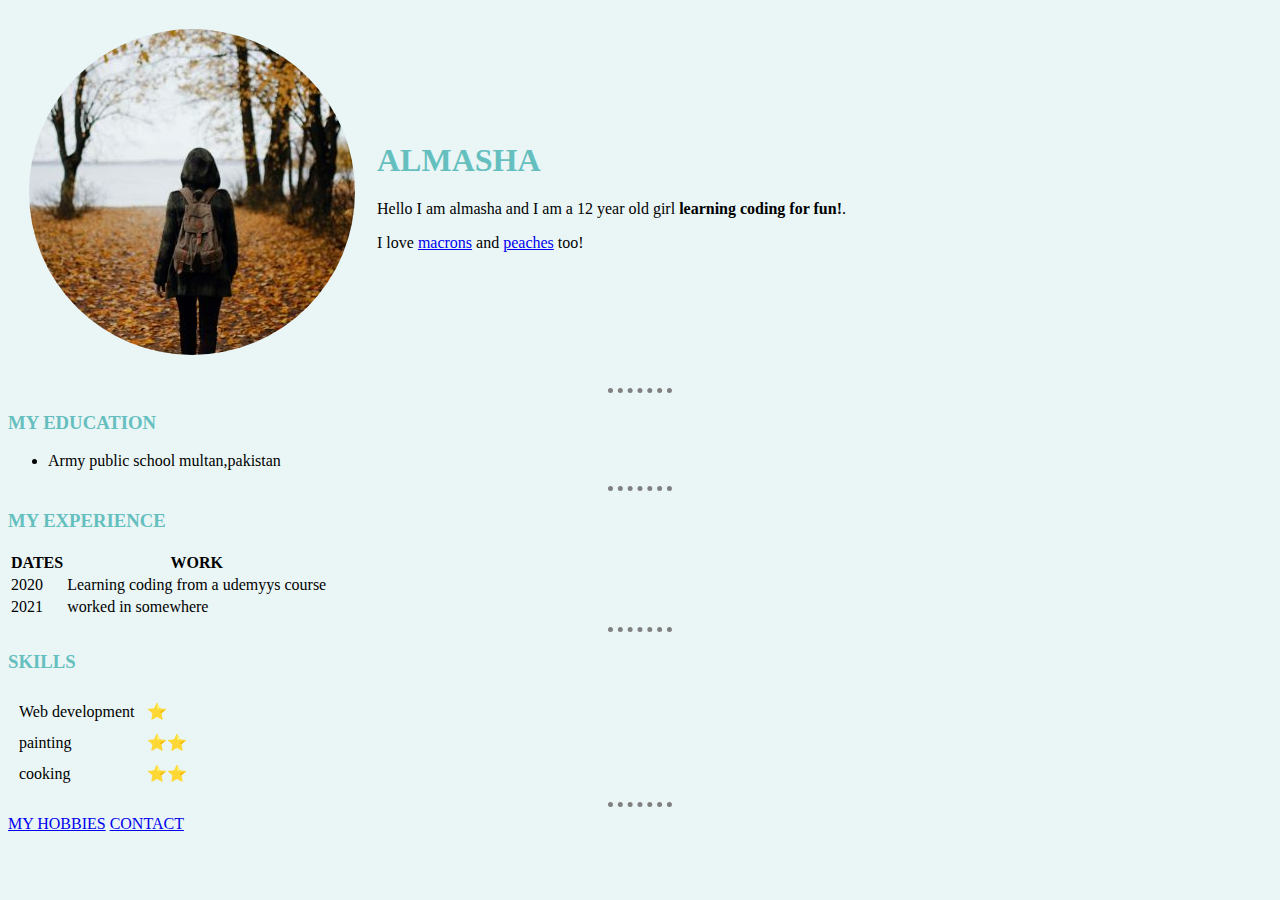
<file: index.html>
<!DOCTYPE html>
<html lang="en" dir="ltr">
  <head>
    <meta charset="utf-8">
    <title>ALAMSHAS PERSONAL SITE</title>
      <link rel="stylesheet" href="css/styles.css">

  </head>

    <body>
    <table cellspacing="20">
      <tr>
        <td><img src="circle-cropped.png" alt="WALKING"></td>
        <td><h1>ALMASHA</h1>
          <p>Hello I am almasha and I am a 12 year old girl <strong>learning coding for fun!</strong>.</p>
          <p>I love <a href="https://en.wikipedia.org/wiki/Macaron">macrons</a> and <a href="https://en.wikipedia.org/wiki/Peach">peaches</a> too!</p></td>
      </tr>
    </table>
    <hr>
 <h3>MY EDUCATION</h3>
  <ul>
      <li>Army public school multan,pakistan</li>
  </ul>
  <hr>
 <h3>MY EXPERIENCE</h3>
     <table>
       <thead>
        <tr>
         <th>DATES</th>
         <th>WORK</th>
        </tr>
       </thead>
     <tbody>
       <tr>
         <td>2020</td>
         <td>Learning coding from a udemyys course</td>
       </tr>
       <tr>
         <td>2021</td>
         <td>worked in somewhere</td>
       </tr>
    </tbody>
  </table>
  <hr>
  <h3>SKILLS</h3>
  <table cellspacing="10">
   <tr>
     <td>Web development</td>
     <td>⭐</td>
  </tr>
  <tr>
    <td>painting</td>
    <td>⭐⭐</td>
  </tr>
  <tr>
    <td>cooking</td>
    <td>⭐⭐</td>
  </tr>
  </thead>
  </table>
  <hr>




<a href="hobbies.html">MY HOBBIES</a> <a href="CONTACT DETAILS.html">CONTACT</a>


  </body>
</html>
</file>
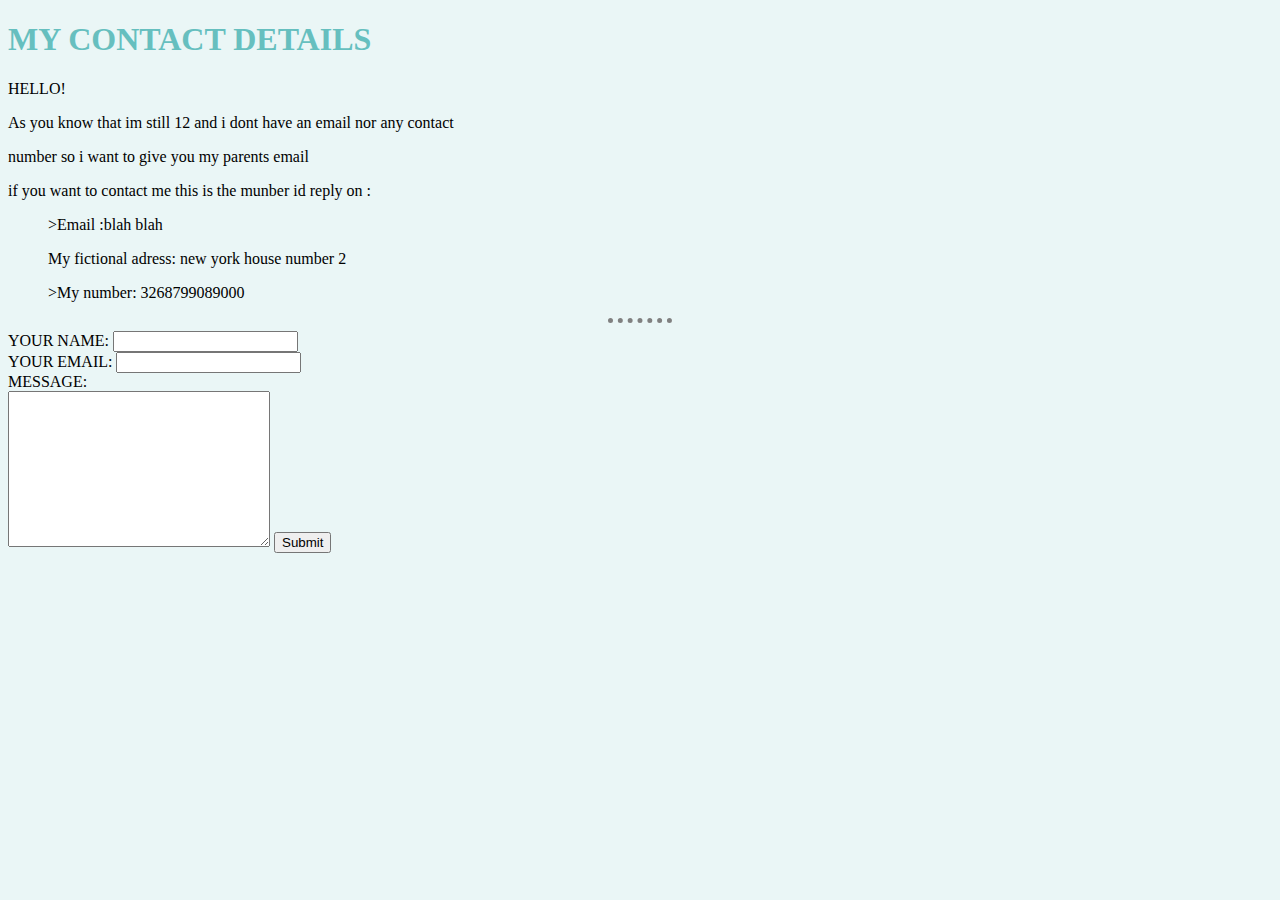
<file: CONTACT DETAILS.html>
<!DOCTYPE html>
<html lang="en" dir="ltr">
  <head>
    <meta charset="utf-8">
    <title>MY COTACT DETAILS</title>
      <link rel="stylesheet" href="css/styles.css">

  </head>
  
  <body>
    <h1>MY CONTACT DETAILS</h1>
    <p>HELLO!</p>
    <p> As you know that im still 12 and i dont have an email nor any contact</p>
    <p>number so i want to give you my parents email</p>
    <p>if you want to contact me this is the munber id reply on :</p>
  <ol>
    <p>>Email :blah blah</p>
    <p>My fictional adress: new york house number 2</p>
    <p>>My number: 3268799089000</p>
    </ol>
    <hr>
    <form action="mailto:info@londonappbrewery.com." method="post" enctype="text/plain">
<label>YOUR NAME:</label>
<input type="text" name="yourNAME" value=""><br>
<label>YOUR EMAIL:</label>
<input type="email" name="yourEMAIL" value=""><br>
<label>MESSAGE:</label><br>
<textarea name="name" rows="10" cols="30"></textarea>
<input type="submit" name="">


    </form>
  </body>
</html>
</file>
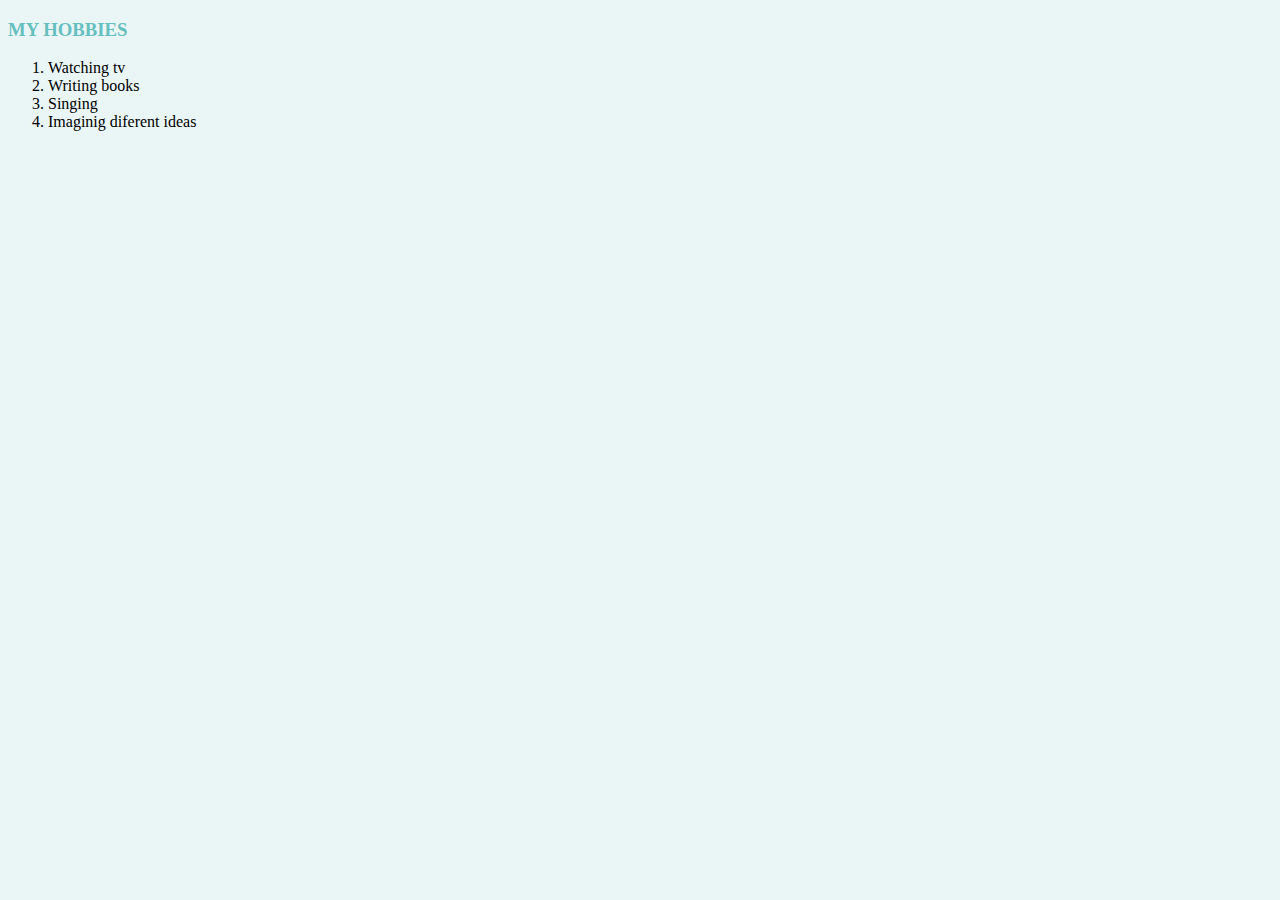
<file: hobbies.html>
<!DOCTYPE html>
<html lang="en" dir="ltr">
  <head>
    <meta charset="utf-8">
    <title>MY HOBIES</title>
      <link rel="stylesheet" href="css/styles.css">

  </head>
  
  <body>
    <h3>MY HOBBIES</h3>
<ol>
  <li>Watching tv</li>
  <li>Writing books</li>
  <li>Singing</li>
  <li>Imaginig diferent ideas</li>
</ol>
  </body>
</html>
</file>
<file: css/styles.css>
body {
   background-color:#EAF6F6;
}
hr {
  border-style:none;
  border-top-style:dotted;
  border-color: grey;
  border-width:5px;
  width:5%;
}
h1{
  color:#66BFBF
}
h3{
  color:#66BFBF
}
</file>
